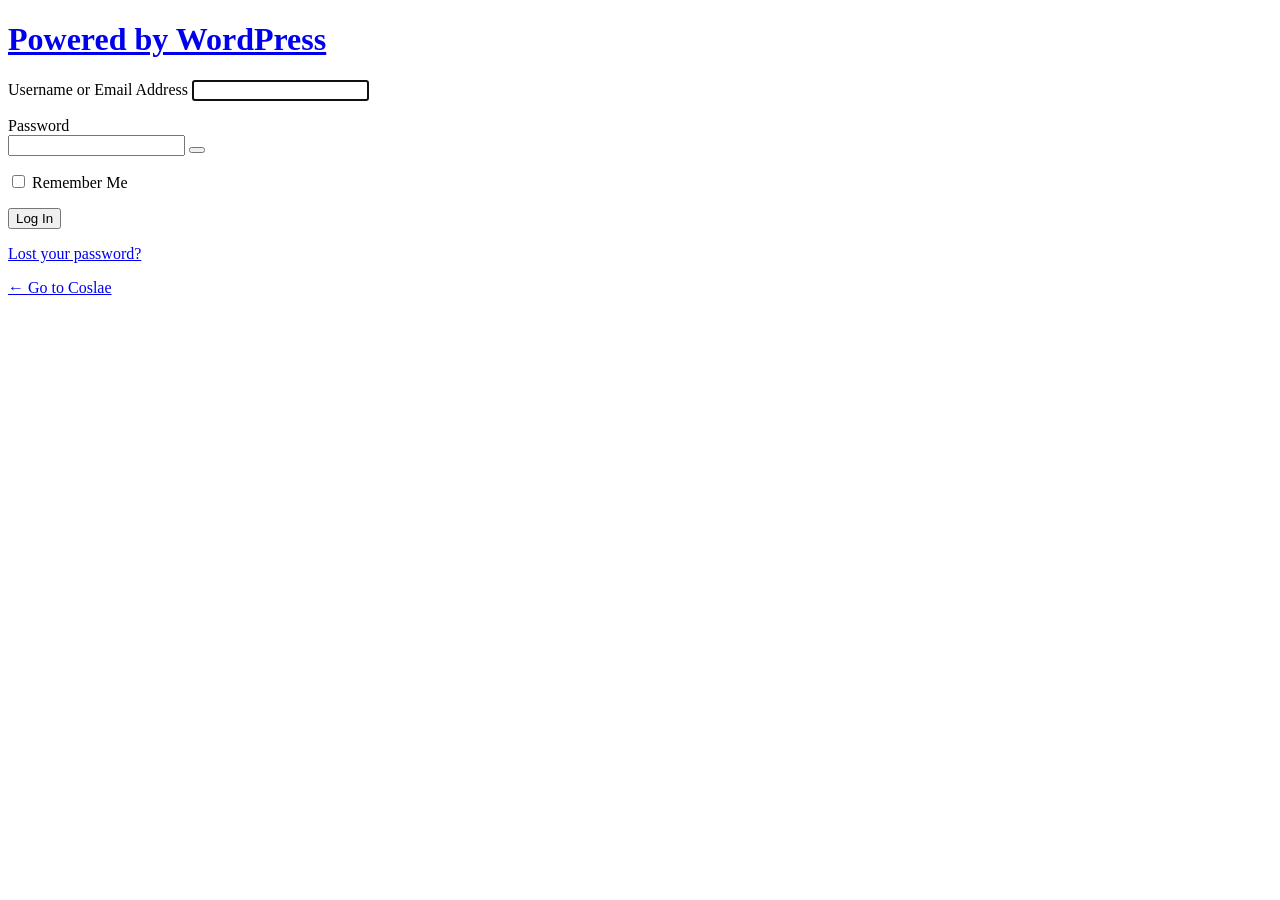
<file: wp-admin/index.html>
<!DOCTYPE html>
<html lang="en-US">
	<head>
	<meta http-equiv="Content-Type" content="text/html; charset=UTF-8">
	<title>Log In ‹ Coslae — WordPress</title>
	
<link rel="dns-prefetch" href="//s.w.org">
<link rel="stylesheet" id="dashicons-css" href="https://coslae.com/wp-includes/css/dashicons.min.css" type="text/css" media="all">
<link rel="stylesheet" id="buttons-css" href="https://coslae.com/wp-includes/css/buttons.min.css" type="text/css" media="all">
<link rel="stylesheet" id="forms-css" href="https://coslae.com/wp-admin/css/forms.min.css" type="text/css" media="all">
<link rel="stylesheet" id="l10n-css" href="https://coslae.com/wp-admin/css/l10n.min.css" type="text/css" media="all">
<link rel="stylesheet" id="login-css" href="https://coslae.com/wp-admin/css/login.min.css" type="text/css" media="all">
	<meta name="referrer" content="strict-origin-when-cross-origin">
		<meta name="viewport" content="width=device-width">
	<link rel="icon" href="https://coslae.com/wp-content/uploads/2021/11/cropped-logo-e1636535431988-32x32.png" sizes="32x32">
<link rel="icon" href="https://coslae.com/wp-content/uploads/2021/11/cropped-logo-e1636535431988-192x192.png" sizes="192x192">
<link rel="apple-touch-icon" href="https://coslae.com/wp-content/uploads/2021/11/cropped-logo-e1636535431988-180x180.png">
<meta name="msapplication-TileImage" content="https://coslae.com/wp-content/uploads/2021/11/cropped-logo-e1636535431988-270x270.png">
	</head>
	<body class="login no-js login-action-login wp-core-ui  locale-en-us">
	<script type="text/javascript">
		document.body.className = document.body.className.replace('no-js','js');
	</script>
		<div id="login">
		<h1><a href="https://wordpress.org/">Powered by WordPress</a></h1>
	
		<form name="loginform" id="loginform" action="https://coslae.com/wp-login.php" method="post">
			<p>
				<label for="user_login">Username or Email Address</label>
				<input type="text" name="log" id="user_login" class="input" value="" size="20" autocapitalize="off">
			</p>

			<div class="user-pass-wrap">
				<label for="user_pass">Password</label>
				<div class="wp-pwd">
					<input type="password" name="pwd" id="user_pass" class="input password-input" value="" size="20">
					<button type="button" class="button button-secondary wp-hide-pw hide-if-no-js" data-toggle="0" aria-label="Show password">
						<span class="dashicons dashicons-visibility" aria-hidden="true"></span>
					</button>
				</div>
			</div>
						<p class="forgetmenot"><input name="rememberme" type="checkbox" id="rememberme" value="forever"> <label for="rememberme">Remember Me</label></p>
			<p class="submit">
				<input type="submit" name="wp-submit" id="wp-submit" class="button button-primary button-large" value="Log In">
									<input type="hidden" name="redirect_to" value="https://coslae.com/wp-admin/">
									<input type="hidden" name="testcookie" value="1">
			</p>
		</form>

					<p id="nav">
								<a href="https://coslae.com/wp-login.php">Lost your password?</a>
			</p>
					<script type="text/javascript">
			function wp_attempt_focus() {setTimeout( function() {try {d = document.getElementById( "user_login" );d.focus(); d.select();} catch( er ) {}}, 200);}
wp_attempt_focus();
if ( typeof wpOnload === 'function' ) { wpOnload() }		</script>
				<p id="backtoblog">
			<a href="https://coslae.com/">← Go to Coslae</a>		</p>
			</div>
	<script type="text/javascript" src="https://coslae.com/wp-includes/js/jquery/jquery.min.js" id="jquery-core-js"></script>
<script type="text/javascript" src="https://coslae.com/wp-includes/js/jquery/jquery-migrate.min.js" id="jquery-migrate-js"></script>
<script type="text/javascript" id="zxcvbn-async-js-extra">
/* <![CDATA[ */
var _zxcvbnSettings = {"src":"https:\/\/coslae.com\/wp-includes\/js\/zxcvbn.min.js"};
/* ]]> */
</script>
<script type="text/javascript" src="https://coslae.com/wp-includes/js/zxcvbn-async.min.js" id="zxcvbn-async-js"></script>
<script type="text/javascript" src="https://coslae.com/wp-includes/js/dist/vendor/regenerator-runtime.min.js" id="regenerator-runtime-js"></script>
<script type="text/javascript" src="https://coslae.com/wp-includes/js/dist/vendor/wp-polyfill.min.js" id="wp-polyfill-js"></script>
<script type="text/javascript" src="https://coslae.com/wp-includes/js/dist/hooks.min.js" id="wp-hooks-js"></script>
<script type="text/javascript" src="https://coslae.com/wp-includes/js/dist/i18n.min.js" id="wp-i18n-js"></script>
<script type="text/javascript" id="wp-i18n-js-after">
wp.i18n.setLocaleData( { 'text direction\u0004ltr': [ 'ltr' ] } );
</script>
<script type="text/javascript" id="password-strength-meter-js-extra">
/* <![CDATA[ */
var pwsL10n = {"unknown":"Password strength unknown","short":"Very weak","bad":"Weak","good":"Medium","strong":"Strong","mismatch":"Mismatch"};
/* ]]> */
</script>
<script type="text/javascript" id="password-strength-meter-js-translations">
( function( domain, translations ) {
	var localeData = translations.locale_data[ domain ] || translations.locale_data.messages;
	localeData[""].domain = domain;
	wp.i18n.setLocaleData( localeData, domain );
} )( "default", { "locale_data": { "messages": { "": {} } } } );
</script>
<script type="text/javascript" src="https://coslae.com/wp-admin/js/password-strength-meter.min.js" id="password-strength-meter-js"></script>
<script type="text/javascript" src="https://coslae.com/wp-includes/js/underscore.min.js" id="underscore-js"></script>
<script type="text/javascript" id="wp-util-js-extra">
/* <![CDATA[ */
var _wpUtilSettings = {"ajax":{"url":"\/coslaewp\/wp-admin\/admin-ajax.php"}};
/* ]]> */
</script>
<script type="text/javascript" src="https://coslae.com/wp-includes/js/wp-util.min.js" id="wp-util-js"></script>
<script type="text/javascript" id="user-profile-js-extra">
/* <![CDATA[ */
var userProfileL10n = {"user_id":"0","nonce":"a5af15e043"};
/* ]]> */
</script>
<script type="text/javascript" id="user-profile-js-translations">
( function( domain, translations ) {
	var localeData = translations.locale_data[ domain ] || translations.locale_data.messages;
	localeData[""].domain = domain;
	wp.i18n.setLocaleData( localeData, domain );
} )( "default", { "locale_data": { "messages": { "": {} } } } );
</script>
<script type="text/javascript" src="https://coslae.com/wp-admin/js/user-profile.min.js" id="user-profile-js"></script>
	<div class="clear"></div>
	</body>
	</html>
</file>
